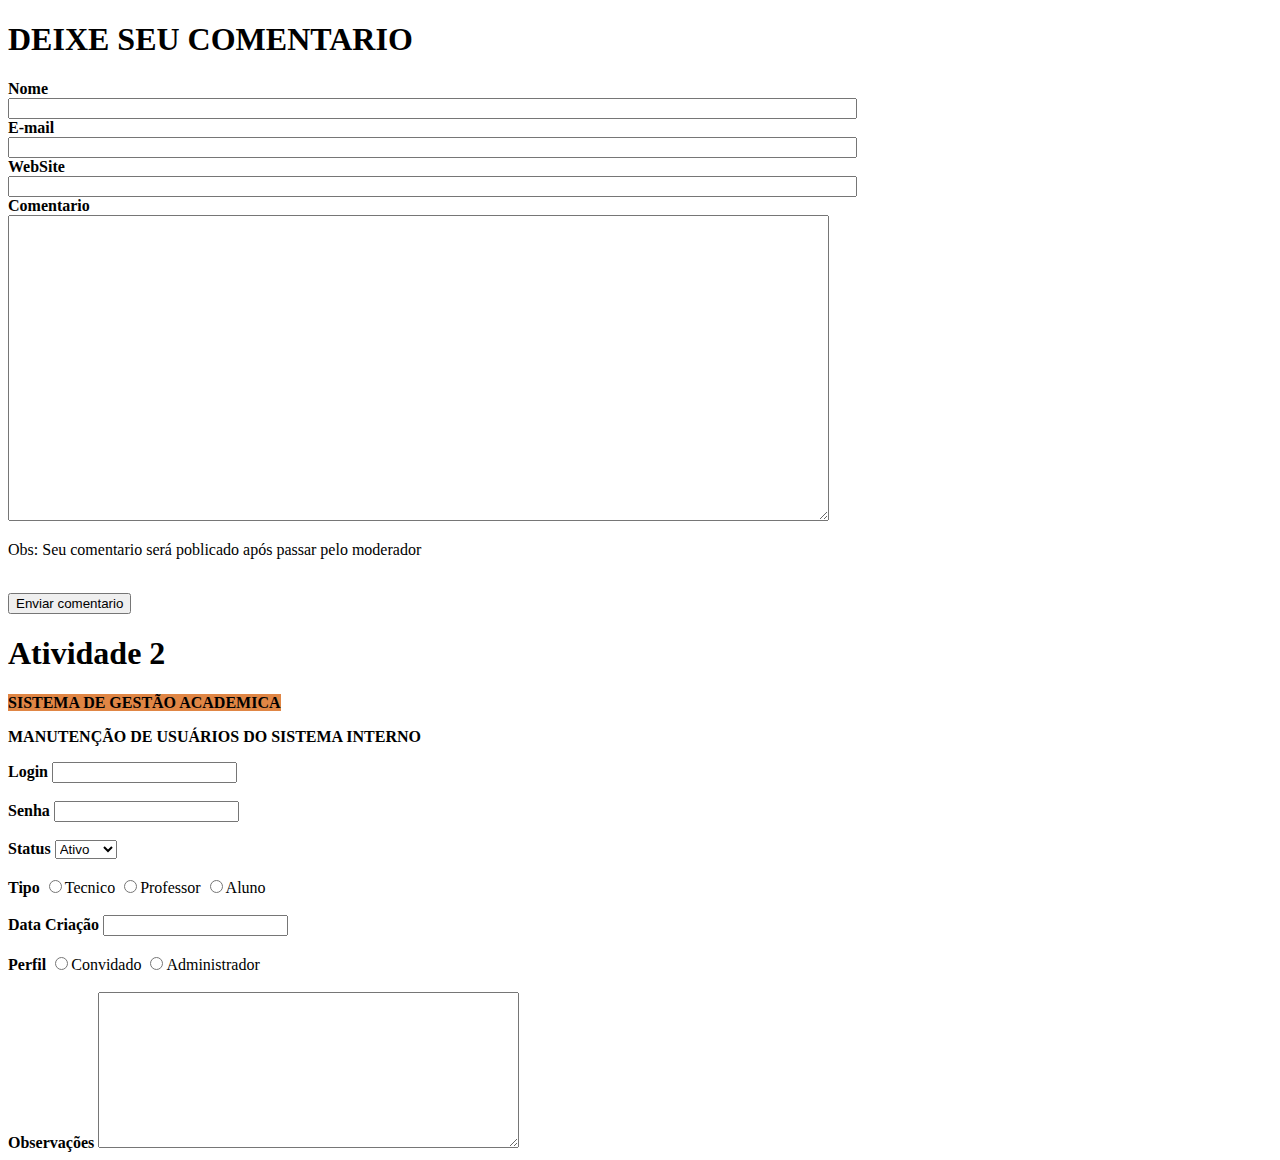
<file: soulindo.html>
<!DOCTYPE html>
<html lang="en">
<head>
    <meta charset="UTF-8">
    <meta name="viewport" content="width=device-width, initial-scale=1.0">
    <title>Document</title>
</head>
<body>

    <h1>DEIXE SEU COMENTARIO</h1>

    <label for="iNome"><strong>Nome</strong></label>
            <br>
        <input type="text" name="nNome" id="iNome" size="103">
        <br>

    <label for="iEmail"><strong>E-mail</strong></label>
            <br>
        <input type="E-mail" name="nEmail" id="iEmail" size="103">
        <br>

    <label for="iUrl"><strong>WebSite</strong></label>
            <br>
        <input type="url" name="nUrl" id="iUrl" size="103">
        <br>

    <label for="iComentario"><strong>Comentario</strong></label>
        <br>

    <textarea name="Comentario" id="iComentario" cols="100" rows="20"></textarea>
        <br>
    <p>Obs: Seu comentario será poblicado após passar pelo moderador</p>
        <br>
    <input type="submit" value="Enviar comentario">

    
</body>
</html>






<!DOCTYPE html>
<html lang="en">
<head>
    <meta charset="UTF-8">
    <meta name="viewport" content="width=device-width, initial-scale=1.0">
    <title>Document</title>
</head>
<body>
    <h1>Atividade 2</h1>

 <p><b style="background-color: rgb(224, 134, 69);">SISTEMA DE GESTÃO ACADEMICA</b></p>
 
 <p><B>MANUTENÇÃO DE USUÁRIOS DO SISTEMA INTERNO</B></p>

    <label for="text"><strong>Login</strong></label>
        <input type="Login" name="nLogin" id="iLogin">
        <br>
        <br>
    <label for="text"><strong>Senha</strong></label>
        <input type="Status" name="nStatus" id="iStatus">
        <br>
        <br>
    <label for="text"><strong>Status</strong></label>
        <select name="Status" id=""> 
        <option value="Ativo"> Ativo</option>
        <option value="Inativo">Inativo</option>
    </select>
        <br>
        <BR>

        <label for="text"><strong>Tipo</strong></label>

            <input type="radio" name="iTipo" id="iTécinco">Tecnico
            <input type="radio" name="iTipo" id="iProfessor">Professor
            <input type="radio" name="iTipo" id="iAluno">Aluno
            <br>
            <br>

        <label for="text"><strong>Data Criação</strong></label>
            <input type="text" name="nLogin" id="iLogin">
            <br>
            <br>

            <label for="text"><strong>Perfil</strong></label>
        
            <input type="radio" name="iTipo" id="iConvidado">Convidado
            <input type="radio" name="iTipo" id="iAdministrador">Administrador
            <br>
            <br>

            <label for="iObservações"><strong>Observações</strong></label>
            <textarea name="Observações" id="iObservações" cols="50" rows="10"></textarea>
</body>
</html>
</file>
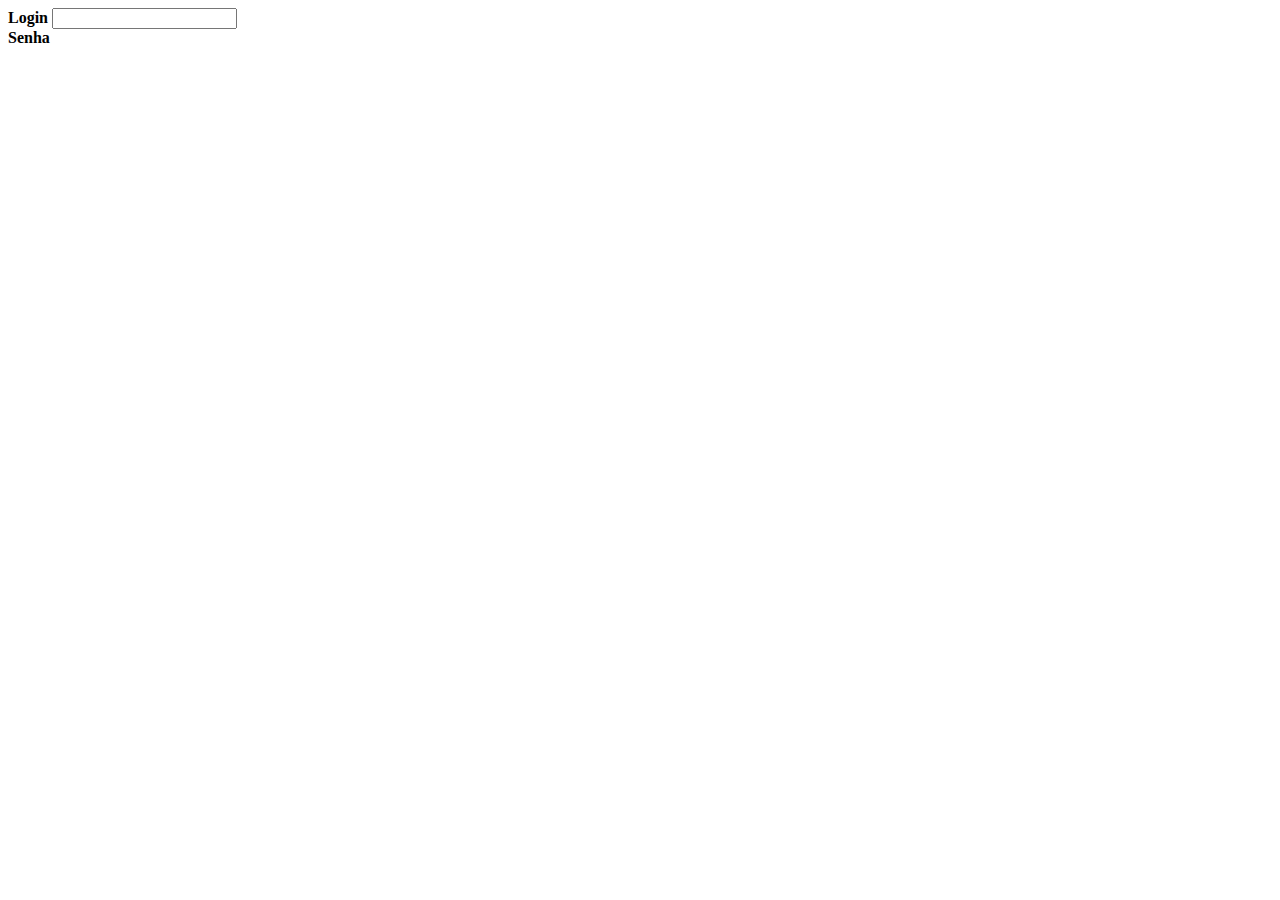
<file: soulindo2.html>
<!DOCTYPE html>
<html lang="en">
<head>
    <meta charset="UTF-8">
    <meta name="viewport" content="width=device-width, initial-scale=1.0">
    <title>Document</title>
</head>
<body>
    <form action=""></form>

    <label for="iEmail"><strong>Login</strong></label>
        <input type="email" name="nEmail" id="iEmail">
        <br>
    <label for="iPassword"><strong>Senha</strong></label>
    


    
</body>
</html>
</file>
